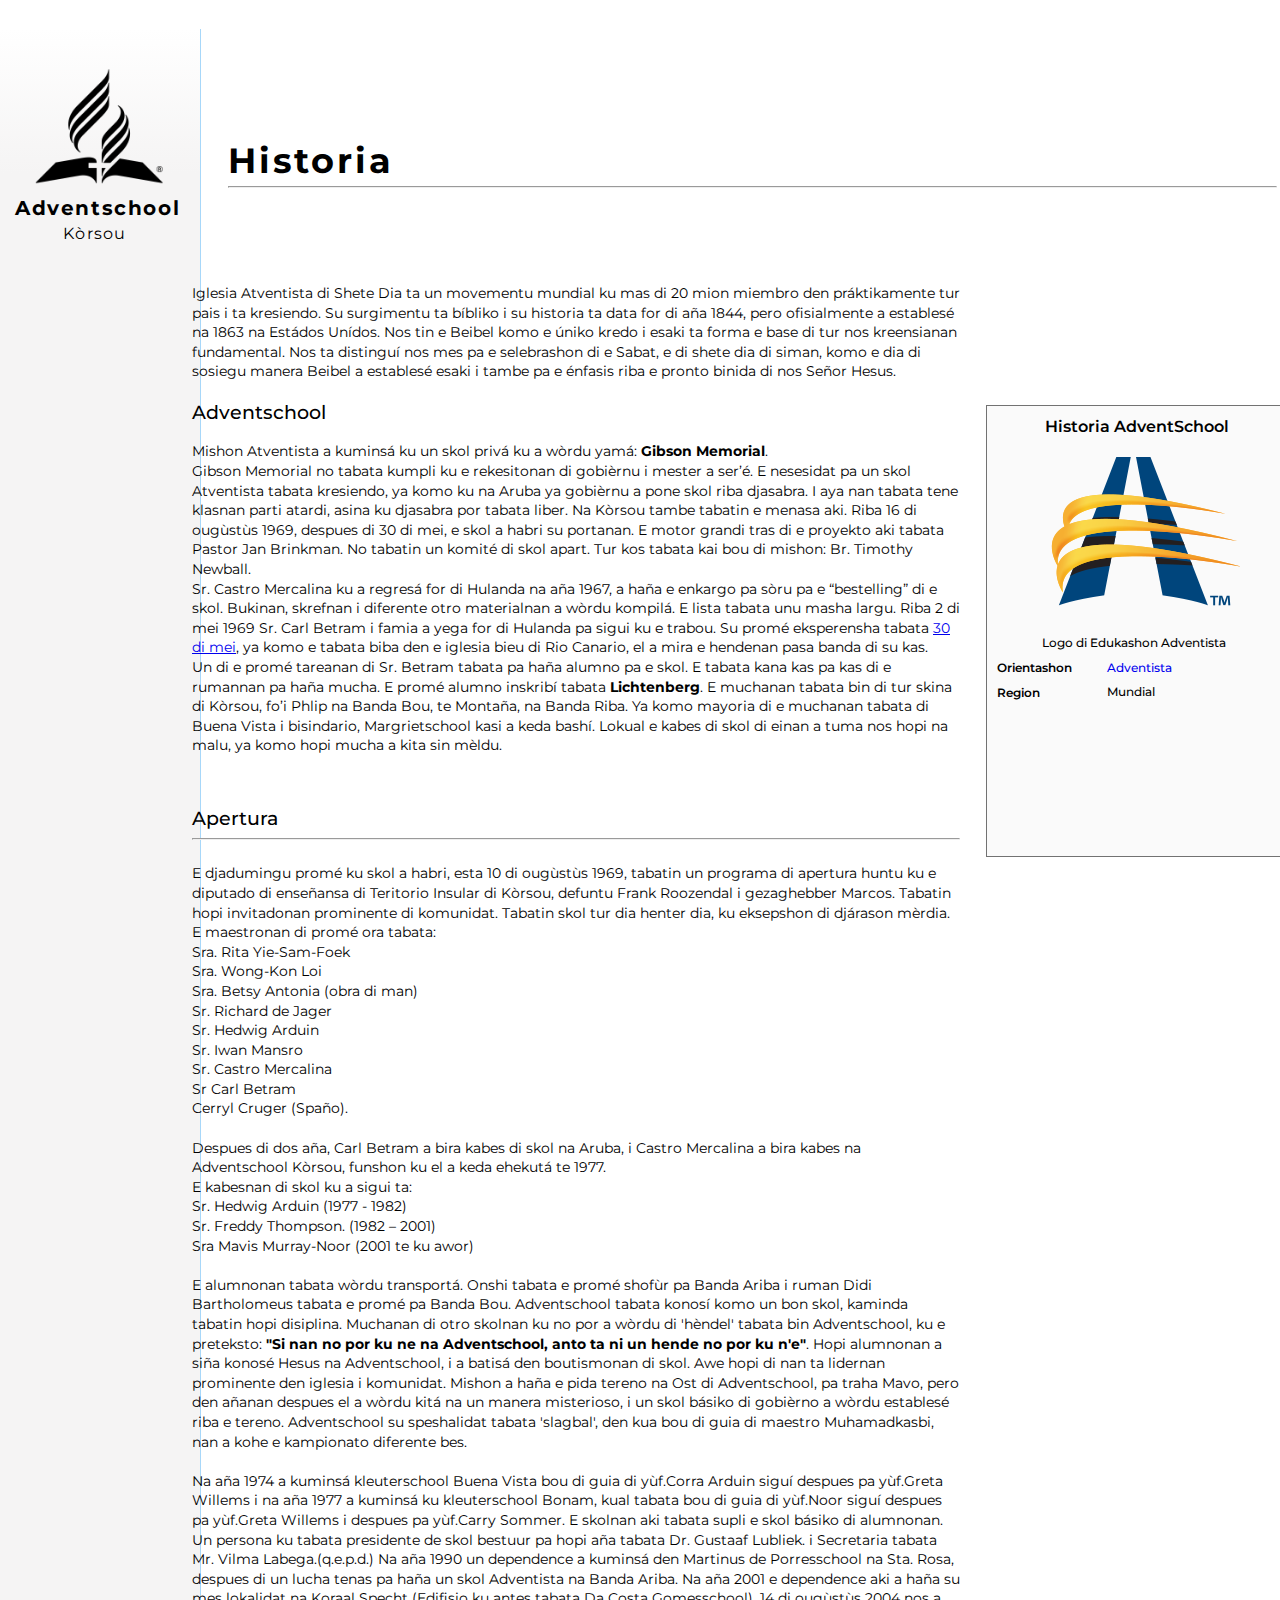
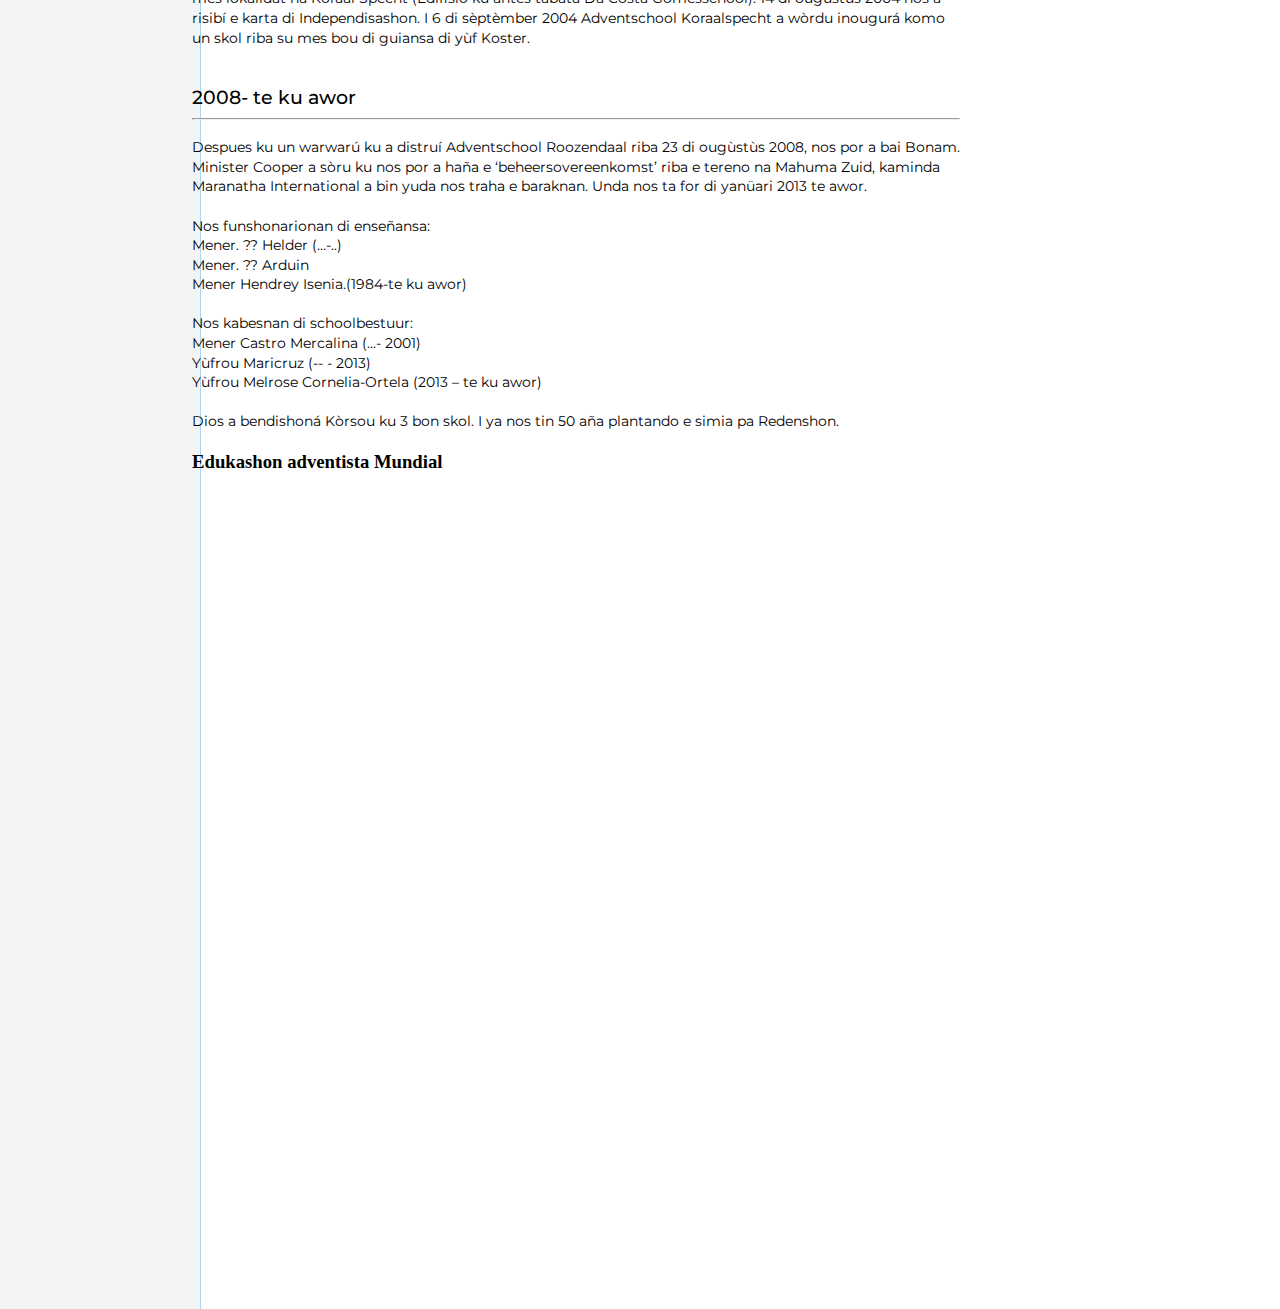
<file: pages/history.html>
<!DOCTYPE html>
<html>
<head>
    <meta charset='utf-8'>
    <meta http-equiv='X-UA-Compatible' content='IE=edge'>
    <title>Historia</title>
    <meta name='viewport' content='width=device-width, initial-scale=1'>
    <link rel='stylesheet' type='text/css' media='screen' href='../historia/historia.css'>
</head>
<body>
    <div class="histoBody">
        <div class="histoLogo">
            <img src="../Images/adventist-symbol--black.png">
            <h2>Adventschool</h2>
            <span>Kòrsou</span>
        </div>
        <div class="lineV"></div>
        <div class="histTitle">
            <h2>Historia</h2>
            <hr>
        </div>
        <div class="textBody">
            <div class="adventist">
                <p>
                    Iglesia Atventista di Shete Dia ta un movementu mundial ku mas di 20 mion miembro den práktikamente tur pais i ta kresiendo. 
                    Su surgimentu ta bíbliko i su historia ta data for di aña 1844, pero ofisialmente a establesé na 1863 na Estádos Unídos. 
                    Nos tin e Beibel komo e úniko kredo i esaki ta forma e base di tur nos kreensianan fundamental. Nos ta distinguí nos mes pa 
                    e selebrashon di e Sabat, e di shete dia di siman, komo e dia di sosiegu manera Beibel a establesé esaki i tambe pa e énfasis 
                    riba e pronto binida di nos Señor Hesus.
                </p>
            </div> 
            <div class="adventschoolCur">
                <h3>Adventschool</h3>
                <p>
                    Mishon Atventista a kuminsá ku un skol privá ku a wòrdu yamá: <b>Gibson Memorial</b>.<br>
                    Gibson Memorial no tabata kumpli ku e rekesitonan di gobièrnu i mester a ser’é.
                    
                    E nesesidat pa un skol Atventista tabata kresiendo, ya komo ku na Aruba ya gobièrnu a pone skol riba djasabra.
                    I aya nan tabata tene klasnan parti atardi, asina ku djasabra por tabata liber. Na Kòrsou tambe tabatin e menasa aki.
                    Riba 16 di ougùstùs 1969, despues di 30 di mei, e skol a habri su portanan. E motor grandi tras di e proyekto aki tabata 
                    Pastor Jan Brinkman. No tabatin un komité di skol apart. Tur kos tabata kai bou di mishon: Br. Timothy Newball.<br>
                    
                    Sr. Castro Mercalina ku a regresá for di Hulanda na aña 1967, a haña e enkargo pa sòru pa e “bestelling” di e skol. 
                    Bukinan, skrefnan i diferente otro materialnan a wòrdu kompilá. E lista tabata unu masha largu. Riba 2 di mei 1969 
                    Sr. Carl Betram i famia a yega for di Hulanda pa sigui ku e trabou. Su promé eksperensha tabata <a href=" https://pap.wikipedia.org/wiki/Trinta_di_Me   ">30 di mei</a>, ya komo e 
                    tabata biba den e iglesia bieu di Rio Canario, el a mira e hendenan pasa banda di su kas.<br>
                    
                    Un di e promé tareanan di Sr. Betram tabata pa haña alumno pa e skol. E tabata kana kas pa kas di e rumannan pa haña mucha. 
                    E promé alumno inskribí tabata <b>Lichtenberg</b>. 
                    E muchanan tabata bin di tur skina di Kòrsou, fo’i Phlip na Banda Bou, te Montaña, na Banda Riba. Ya komo mayoria di e 
                    muchanan tabata di Buena Vista i bisindario, Margrietschool kasi a keda bashí. Lokual e kabes di skol di einan a tuma nos 
                    hopi na malu, ya komo hopi mucha a kita sin mèldu.<br>
                </p>
                    <br>
                    <h3>Apertura</h3>
                    <hr>
                <p>
                    E djadumingu promé ku skol a habri, esta 10 di ougùstùs 1969, tabatin un programa di apertura huntu ku e diputado di 
                    enseñansa di Teritorio Insular di Kòrsou, defuntu Frank Roozendal i gezaghebber Marcos. Tabatin hopi invitadonan prominente di komunidat. 
                    
                    Tabatin skol tur dia henter dia, ku eksepshon di djárason mèrdia.<br>
                    E maestronan di promé ora tabata:<br>
                    Sra. Rita Yie-Sam-Foek<br>
                    Sra. Wong-Kon Loi<br>
                    Sra. Betsy Antonia (obra di man)<br>
                    Sr. Richard de Jager<br>
                    Sr. Hedwig Arduin<br>
                    Sr. Iwan Mansro<br>
                    Sr. Castro Mercalina<br>
                    Sr Carl Betram<br>
                    Cerryl Cruger (Spaño).<br>
                    <br>
                    Despues di dos aña, Carl Betram a bira kabes di skol na Aruba, i Castro Mercalina a bira kabes na Adventschool Kòrsou, funshon ku el a keda ehekutá te 1977.
                    <br>E kabesnan di skol ku a sigui ta:<br>
                    Sr. Hedwig Arduin      (1977 - 1982)<br>
                    Sr. Freddy Thompson.    (1982 – 2001)<br>
                    Sra Mavis Murray-Noor (2001 te ku awor)<br>
                    <br>
                    E alumnonan tabata wòrdu transportá. Onshi tabata e promé shofùr pa Banda Ariba i ruman Didi Bartholomeus tabata e promé pa Banda Bou.
                    Adventschool tabata konosí komo un bon skol, kaminda tabatin hopi disiplina. Muchanan di otro skolnan ku no por a wòrdu di 'hèndel' tabata bin Adventschool, 
                    ku e preteksto: <b>"Si nan no por ku ne na Adventschool, anto ta ni un hende no por ku n'e"</b>.
                    Hopi alumnonan a siña konosé Hesus na Adventschool, i a batisá den boutismonan di skol. Awe hopi di nan ta lidernan prominente den iglesia i komunidat.
                    Mishon a haña e pida tereno na Ost di Adventschool, pa traha Mavo, pero den añanan despues el a wòrdu kitá na un manera misterioso, i un skol básiko di gobièrno a wòrdu establesé riba e tereno.
                    Adventschool su speshalidat tabata 'slagbal', den kua bou di guia di maestro Muhamadkasbi, nan a kohe e kampionato diferente bes.
                    <br><br>
                    Na aña 1974 a kuminsá kleuterschool Buena Vista bou di guia di yùf.Corra Arduin siguí despues pa yùf.Greta Willems i na aña 1977 a kuminsá ku kleuterschool Bonam, kual tabata bou di guia di yùf.Noor 
                    siguí despues pa yùf.Greta Willems i despues pa yùf.Carry Sommer. E skolnan aki tabata supli e skol básiko di alumnonan.
                    Un persona ku tabata presidente de skol bestuur pa hopi aña tabata Dr. Gustaaf Lubliek. i Secretaria tabata Mr. Vilma Labega.(q.e.p.d.)
                    Na aña 1990 un dependence a kuminsá den Martinus de Porresschool na Sta. Rosa, despues di un lucha tenas pa haña un skol Adventista na Banda Ariba.
                    Na aña 2001 e dependence aki a haña su mes lokalidat na Koraal Specht (Edifisio ku antes tabata Da Costa Gomesschool). 14 di ougùstùs 2004 nos a risibí e karta di Independisashon. I 6 di sèptèmber 2004 Adventschool Koraalspecht a wòrdu inougurá komo un skol riba su mes bou di guiansa di yùf Koster.
                    <br><br>
                </p>
                <h3>2008- te ku awor</h3>
                <hr>
                <div class="funshon">
                    Despues ku un warwarú ku a distruí Adventschool Roozendaal riba 23 di ougùstùs 2008, nos por a bai Bonam.
                    Minister Cooper a sòru ku nos por a haña e ‘beheersovereenkomst’ riba e tereno na Mahuma Zuid, kaminda Maranatha International a bin yuda nos traha e baraknan. 
                    Unda nos ta for di yanüari 2013 te awor.
                    <br><br>
                    Nos funshonarionan di enseñansa:<br>
                    Mener. ?? Helder (…-..)<br>
                    Mener. ?? Arduin <br>
                    <div class="hrImg"><div class="hendryImage">
                        Mener Hendrey Isenia.(1984-te ku awor)<span><img src="../Images/hendrey.jpg" alt="image" height="200"/></span></div>
                    </div>
                    <br>
                    Nos kabesnan di schoolbestuur:<br>
                    <div class="hrImg"><div class="hendryImage">
                        Mener Castro Mercalina (…- 2001)<span><img src="../Images/mercalina.jpg" alt="image" height="200"/></span></div>
                    </div>
                    <div class="hrImg"><div class="hendryImage">
                        Yùfrou Maricruz (-- - 2013)<span><img src="../Images/maricruz.jpg" alt="image" height="200"/></span></div>
                    </div>
                    <div class="hrImg"><div class="hendryImage">
                        Yùfrou Melrose Cornelia-Ortela (2013 – te ku awor)<span><img src="../Images/cornelia.jpg" alt="image" height="200"/></span></div>
                    </div>
                    <br>
                    Dios a bendishoná Kòrsou ku 3 bon skol. I ya nos tin 50  aña plantando e simia pa Redenshon.
                </div>
            </div>
            <div class="adventschoolMoundial">
                <h3>Edukashon adventista Mundial</h3>
            </div>
        </div>
        <div class="histInfo2">
            <h3>Historia AdventSchool</h3>
            <img src="../Images/EduMundial.png" alt="">
            <h5>Logo di Edukashon Adventista</h5>
            <div class="histInfoText">
                <div class="row">
                    <div class="column">
                        <div class="col1">Orientashon</div>
                        <div class="col11">Region</div>
                    </div>
                    <div class="column">
                        <a href="https://en.wikipedia.org/wiki/Adventism" class="col2">Adventista</a>
                        <div class="col22">Mundial</div>
                    </div>
                </div>
            </div>
        </div>
    </div>

    <script src="https://ajax.googleapis.com/ajax/libs/jquery/3.1.1/jquery.min.js"></script>
    <script src="../js/history.js"></script>
</body>
</html>
</file>
<file: historia/historia.css>
@import url(https://fonts.googleapis.com/css?family=Montserrat:100,100italic,200,200italic,300,300italic,regular,italic,500,500italic,600,600italic,700,700italic,800,800italic,900,900italic);

.histoBody{
    width: 100%;
    height: 100%;
}

.histoLogo{
    position: absolute;
    width: 200px;
    height: 320%;
    left: 0;
    background: linear-gradient(180deg, rgba(255, 255, 255, 0.43)0%,rgba(245, 244, 244, 1)5%);
}

.lineV{
    position: absolute;
    border-right: 1px solid #a7d7f9; 
    height: 320%;
    left: 200px;
}

.histoLogo img{
    position: absolute;
    width: 180px;
    height: 180px;
    left: 10px;
}

.histoLogo h2{
    position: absolute;
    top: 150px;
    left: 15px;
    font-size: 20px;
    font-family: Montserrat;
    letter-spacing: 0.08em;
}

.histoLogo span{
    position: absolute;
    top: 195px;
    left: 63px;
    font-family: Montserrat;
    letter-spacing: 0.08em;
}

.histTitle{
    position: relative;
    width: 83%;
    top: 110px;
    left: 220px;
}


.histTitle h2{
    font-family: Montserrat;
    font-size: 35px;
    letter-spacing: 0.08em;
}

.histTitle hr{
    position: relative;
    top: -25px;
}

.textBody{
    position: absolute;
    width: 60%;
    height: 100%;
    left: 15%;
    top: 30%;
}

.adventist p{
    font-family: Montserrat;
    font-size: 14px;
    line-height: 1.4em;
}

.adventschoolCur h3{
    font-family: Montserrat;
    font-size: 14;
    font-weight: 500;
}

.adventschoolCur p{
    font-family: Montserrat;
    font-size: 14px;
    line-height: 1.4em;
}



.adventschoolCur hr{
    position: relative;
    top: -10px;
}

.histInfo2{
    position: absolute;
    width: 300px;
    height: 50%;
    background: #fafafa;
    left: 77%;
    top: 45%;
    border: 1px solid #727272;
}

.histInfo2 h3{
    position: relative;
    top: -5px;
    left: 58px;
    font-family: montserrat;
    font-size: 16px;
    font-weight: 600;
    width: 200px;
}

.histInfo2 img{
    position: relative;
    left:50px ;
}

.histInfo2 h5{
    position: relative;
    font-family: Montserrat;
    font-size: 12px;
    font-weight: 500;
    left: 55px;
}

.histInfoText{
    position: relative;
    top: -10px;
    width: 100%;
    box-sizing: border-box;
}

.column{
    float: left;
    width: 40%;
    height: 50%;
}

.row:after{
    content: "";
    display: table;
    clear: both;
}

.column h5{
    position: relative;
    left: 10px;
    top: 0;
}

.col1{
    position: relative;
    font-family: Montserrat;
    font-size: 12px;
    font-weight: 600;
    left: 10px;
}

.col11{
    position: relative;
    font-family: Montserrat;
    font-size: 12px;
    font-weight: 600;
    left: 10px;
    top: 10px;
}

.col2{
    position: relative;
    font-family: Montserrat;
    font-size: 12px;
    font-weight: 500;
    text-decoration: none;
    top: -2px;
}

.col22{
    position: relative;
    font-family: Montserrat;
    font-size: 12px;
    font-weight: 500;
    text-decoration: none;
    top: 6px;
}

.hrImg .hendryImage { 
    position:relative;
}
.hrImg .hendryImage span {
    position:absolute; left:-9999px; top:-9999px; z-index:9999;
}
.hrImg:hover .hendryImage span { 
    top: 20px; 
    left:0;
}

.funshon{
    font-family: Montserrat;
    font-size: 14px;
    line-height: 1.4em;
}
</file>
